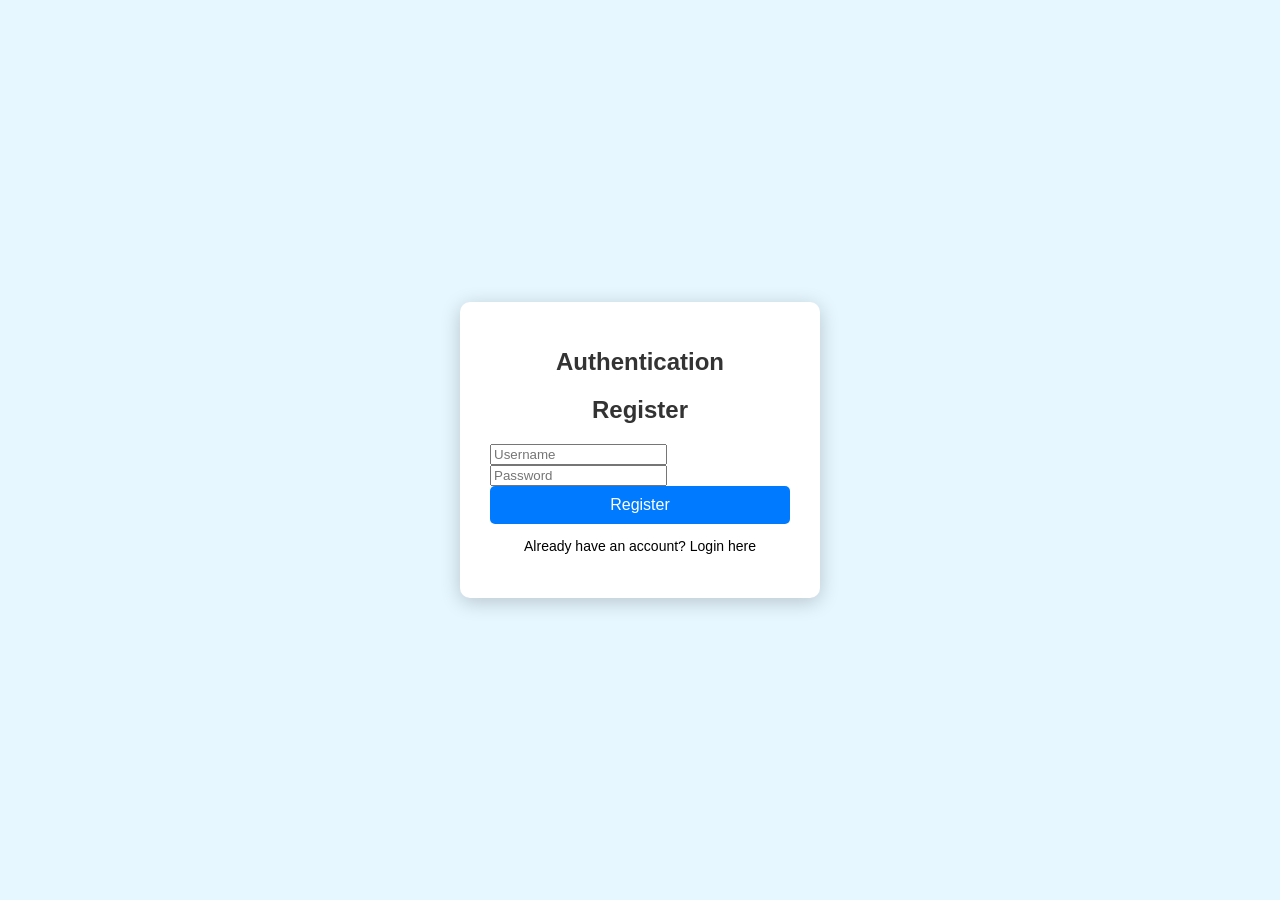
<file: index.html>
<!DOCTYPE html>
<html lang="en">
<head>
    <meta charset="UTF-8">
    <meta name="viewport" content="width=device-width, initial-scale=1.0">
    <title>Login Authentication System</title>
    <link rel="stylesheet" href="styles.css"> 
</head>
<body>
    <div class="container">
        <h1>Authentication</h1>
        <div id="auth-container">
            <form id="register-form">
                <h2>Register</h2>
                <input type="text" id="register-username" placeholder="Username" required>
                <input type="password" id="register-password" placeholder="Password" required>
                <button type="submit">Register</button>
                <p>Already have an account? <span id="show-login" class="link">Login here</span></p>
            </form>
            <form id="login-form" style="display: none;">
                <h2>Login</h2>
                <input type="text" id="login-username" placeholder="Username" required>
                <input type="password" id="login-password" placeholder="Password" required>
                <button type="submit">Login</button>
                <p>Don't have an account? <span id="show-register" class="link">Register here</span></p>
            </form>
        </div>
        <div id="message"></div>
    </div>

    <script src="script.js"></script>
</body>
</html>
</file>
<file: styles.css>
body {
    font-family: Arial, sans-serif;
    background-color: #e6f7ff; /* Changed background color */
    display: flex;
    justify-content: center;
    align-items: center;
    height: 100vh;
    margin: 0;
}

.container {
    background: white;
    padding: 30px; /* Increased padding */
    border-radius: 10px;
    box-shadow: 0 4px 20px rgba(0, 0, 0, 0.2);
    width: 300px;
}

h1, h2 {
    text-align: center;
    color: #333;
    font-size: 24px; /* Increased font size */
}

p {
    text-align: center;
    font-size: 14px; /* Increased font size */
}

button {
    width: 100%;
    padding: 10px;
    border: none;
    border-radius: 5px;
    background-color: #007bff;
    color: white;
    font-size: 16px;
    cursor: pointer;
}

button:hover {
    background-color: #0056b3;
}

#message {
    text-align: center;
    margin-top: 10px;
    color: red;
}

.security-image {
    display: block;
    margin: 20px auto;
    max-width: 100%;
    height: auto;
    border-radius: 10px;
}
</file>
